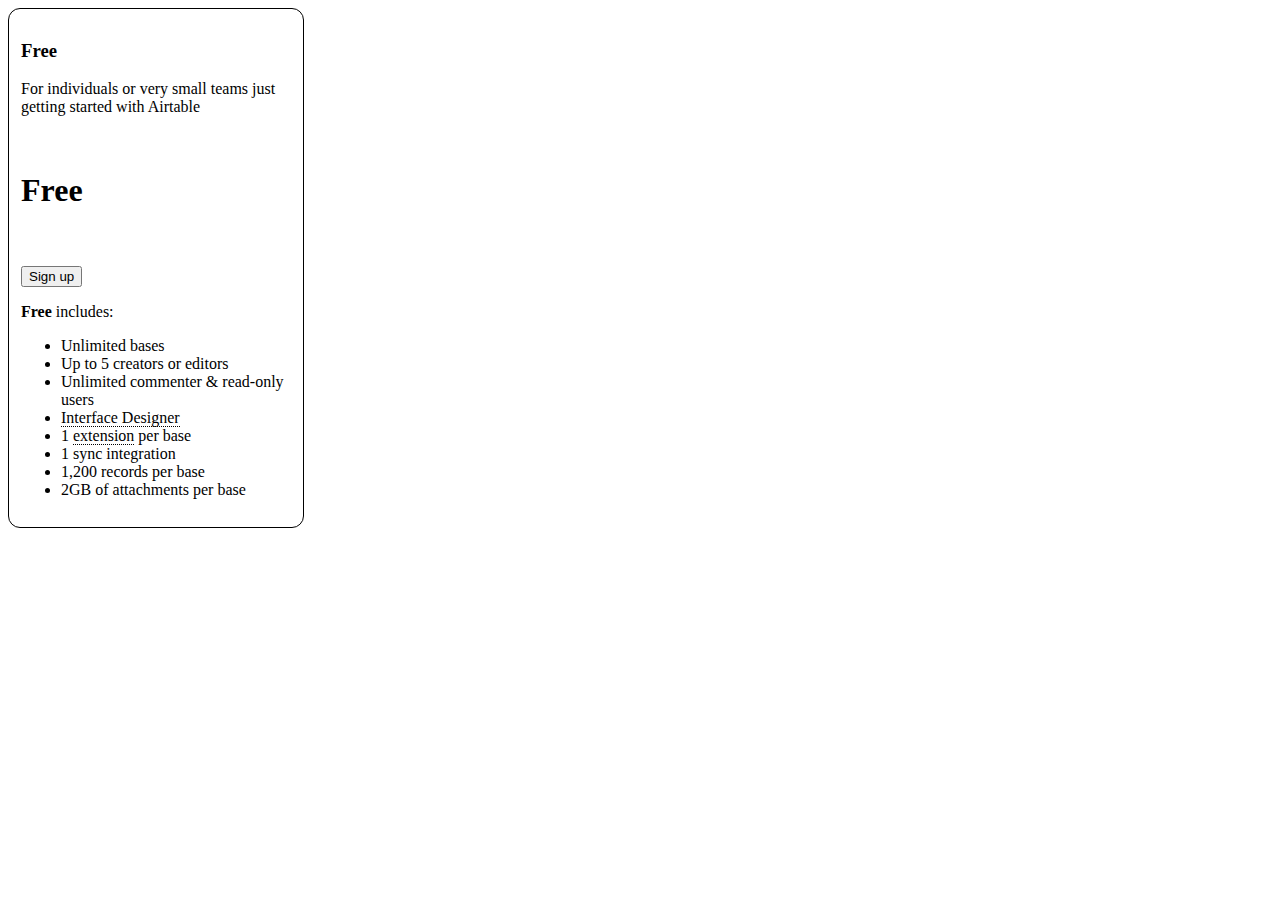
<file: index.html>
<!DOCTYPE html>
<html lang="en">
<head>
    <meta charset="UTF-8">
    <meta http-equiv="X-UA-Compatible" content="IE=edge">
    <meta name="viewport" content="width=device-width, initial-scale=1.0">
    <title>Document</title>
    <link rel="stylesheet" href="style.css">
</head>
<body>
    <div>
    <h3>Free</h3>
    <p>For individuals or very small teams just getting started with Airtable</p>
    <br>
    <h1>Free</h1>
    <br>
    <br>
    <button>
        Sign up
    </button>
    <p><b>Free</b> includes:</p>
    <ul>
        <li>Unlimited bases</li>
        <li>Up to 5 creators or editors</li>
        <li>Unlimited commenter & read-only users</li>
        <li> <span class="interface"> Interface Designer</span></li>
        <li>1 <span class="interface"> extension</span> per base</li>
        <li>1 sync integration</li>
        <li>1,200 records per base</li>
        <li>2GB of attachments per base</li>
    </ul>
    </div>
</body>
</html>
</file>
<file: style.css>
body {
    font-family: Cambria, Cochin, Georgia, Times, 'Times New Roman', serif;
}

div {
    border: 1px solid black;
    border-radius: 12px;
    width: 270px;
    padding: 12px;
}

.interface {
    border-bottom: 1px dotted black ;
}
</file>
